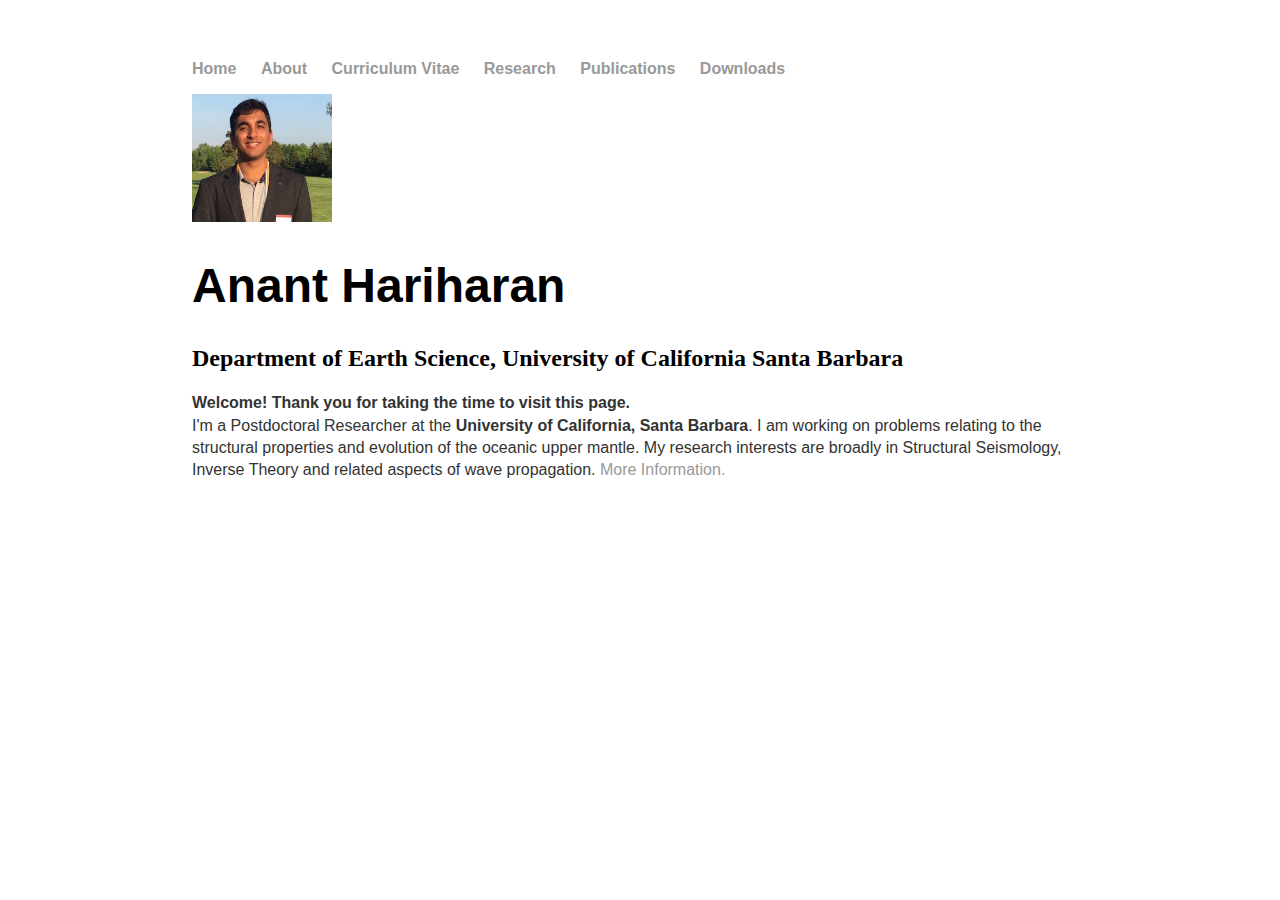
<file: index.html>
<!DOCTYPE html>
<html>
	<head>
		<title>Anant Hariharan</title>
		<!-- link to main stylesheet -->
		<link rel="stylesheet" type="text/css" href="/css/main.css">
	</head>

	<body>
		<nav>
    		<ul>
        		<li><a href="/">Home</a></li>
	        	<li><a href="/about">About</a></li>
        		<li><a href="/Curriculum Vitae">Curriculum Vitae</a></li>
        		<li><a href="/Research">Research</a></li>
			<li><a href="/Publications">Publications</a></li>
			<li><a href="/Downloads">Downloads</a></li>

 		</ul>
		</nav>
 <img src="IMG_3991.jpg" ALIGN=”right” alt="me" style="width:140px;height:128px;">
		<div class="container">
    		<div class="blurb">
        		<h1>Anant Hariharan </h1>
			

			<h2>Department of Earth Science, University of California Santa Barbara</h2>
			<p> <b> Welcome! Thank you for taking the time to visit this page. </b> <br>I'm a Postdoctoral Researcher at the <b>University of California, Santa Barbara</b>. I am working on problems relating to the structural properties and evolution of the oceanic upper mantle. My research interests are broadly in
Structural Seismology, Inverse Theory and related aspects of wave propagation. <a href="/Research"> More Information.</a></p>
    		</div><!-- /.blurb -->
		</div><!-- /.container -->

	</body>
</html>
</file>
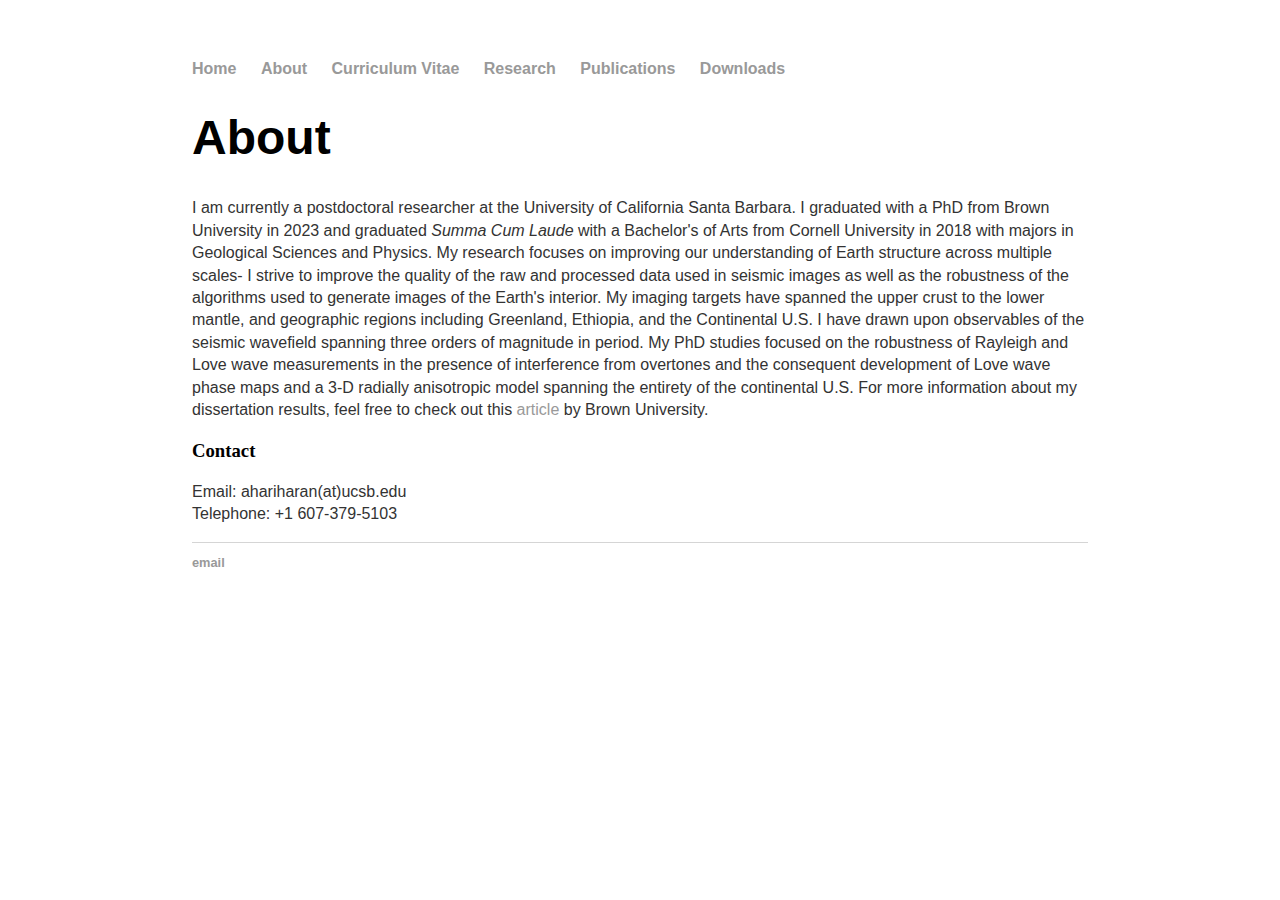
<file: about/index.html>
<html>
	<head>
		<!-- link to main stylesheet -->
		<link rel="stylesheet" type="text/css" href="/css/main.css">
	</head>

	<body>
		<nav>
    		<ul>
        		<li><a href="/">Home</a></li>
	        	<li><a href="/about">About</a></li>
        		<li><a href="/Curriculum Vitae">Curriculum Vitae</a></li>
        		<li><a href="/Research">Research</a></li>
			            		<li><a href="/Publications">Publications</a></li>

			<li><a href="/Downloads">Downloads</a></li>


    		</ul>
		</nav>

		<div class="about">
			<h1>About</h1>
			<p> I am currently a postdoctoral researcher at the University of California Santa Barbara. I graduated with a PhD from Brown University in 2023 and graduated <i>Summa Cum Laude</i> with a Bachelor's of Arts from Cornell University in 2018 with majors in Geological Sciences and Physics.
My research focuses on improving our understanding of Earth structure across multiple scales- I strive to improve the quality of the raw and processed data used in seismic images as well as the robustness
of the algorithms used to generate images of the Earth's interior. My imaging targets have spanned the upper crust to the lower mantle, and geographic regions including Greenland, Ethiopia, and the Continental U.S. I have drawn upon observables of the seismic wavefield
spanning three orders of magnitude in period.

My PhD studies focused on the robustness of Rayleigh and Love wave measurements in the presence of interference from
overtones and the consequent development of Love wave phase maps and a 3-D radially anisotropic model spanning the entirety of the continental U.S. 
For more information about my dissertation results, feel free to check out  this <a href="https://graduateschool.brown.edu/news/2023-05-25/joukowsky-2023-hariharan">article</a> by Brown University.			</p>
			
			
			
						<h3>Contact</h3>
			<p> Email: ahariharan(at)ucsb.edu <br>
			Telephone: +1 607-379-5103</p>


		</div>

		<footer>
    		<ul>
        		<li><a href="mailto:anant_hariharan@brown.edu">email</a></li>
			</ul>
		</footer>
	</body>
</html>
</file>
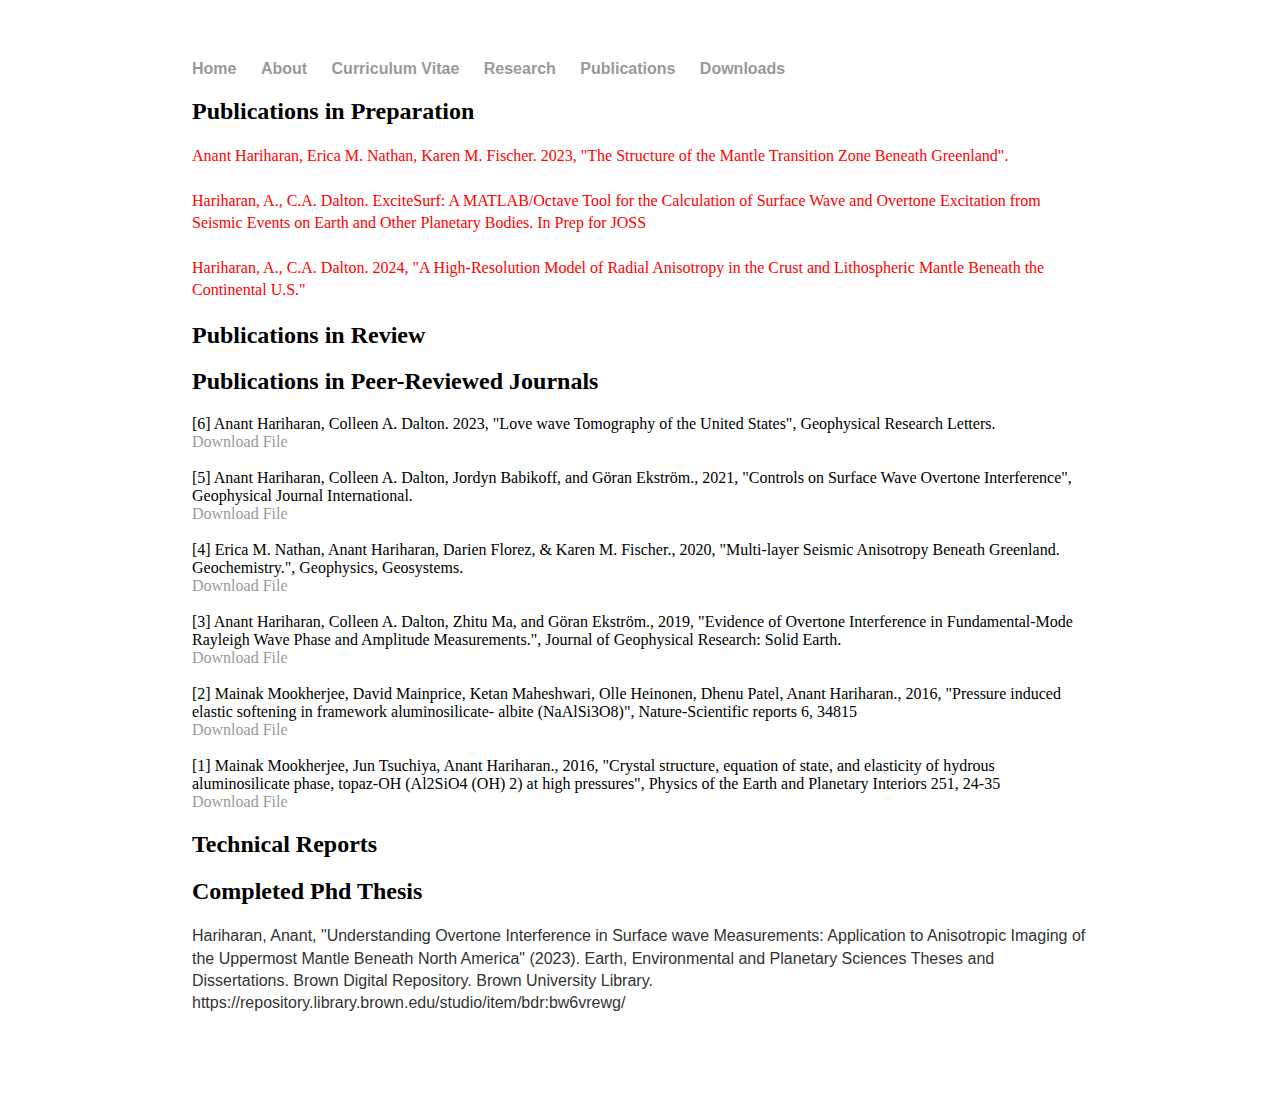
<file: Publications/index.html>
<html>
	<head>
		<!-- link to main stylesheet -->
		<link rel="stylesheet" type="text/css" href="/css/main.css">
	</head>

	<body>
		<nav>
    		<ul>
        		<li><a href="/">Home</a></li>
	        	<li><a href="/about">About</a></li>
        		<li><a href="/Curriculum Vitae">Curriculum Vitae</a></li>
        		<li><a href="/Research">Research</a></li>
            		<li><a href="/Publications">Publications</a></li>
			<li><a href="/Downloads">Downloads</a></li>


    		</ul>
		</nav>

		<div class="Publications">
	

      <h2>Publications in Preparation</h2>
			<p> 
	<font size="3" face="verdana" color="red">
      Anant Hariharan, Erica M. Nathan, Karen M. Fischer. 2023, "The Structure of the Mantle Transition Zone Beneath Greenland".
	<br/>
			<br/>

		Hariharan, A., C.A. Dalton. ExciteSurf: A MATLAB/Octave Tool for the Calculation of Surface Wave and Overtone Excitation from Seismic Events on Earth
and Other Planetary Bodies. In Prep for JOSS
		<br/>

<br/>
		Hariharan, A., C.A. Dalton. 2024, "A High-Resolution Model of Radial Anisotropy in the Crust and Lithospheric Mantle Beneath the Continental U.S."
		<br/>		
				</font>
      </p>
			     <h2>Publications in Review</h2>
			<p> 
	<font size="3" face="verdana" color="blue">

				</font>
      </p>	
			
			<h2>Publications in Peer-Reviewed Journals</h2>
<font size="3" face="verdana" color="black">
	
	[6] Anant Hariharan, Colleen A. Dalton. 2023, "Love wave Tomography of the United States", Geophysical Research Letters.
		<br/>
		<a href="https://agupubs.onlinelibrary.wiley.com/doi/abs/10.1029/2022GL101374" download> Download File</a>

		<br/>
		<br/>

	[5] Anant Hariharan, Colleen A. Dalton, Jordyn Babikoff, and Göran Ekström., 2021, "Controls on Surface Wave Overtone Interference", Geophysical Journal International.
		<br/>
	<a href="Hariharanetal2022.pdf" download> Download File</a>
	<br/>	
				<br/>
[4] Erica M. Nathan, Anant Hariharan, Darien Florez, & Karen M. Fischer., 2020, "Multi‐layer Seismic Anisotropy Beneath Greenland. Geochemistry.", Geophysics, Geosystems.
	<br/>
	<a href="2020GC009512.pdf" download> Download File</a>
		<br/>	
				<br/>
	
[3] Anant Hariharan, Colleen A. Dalton, Zhitu Ma, and Göran Ekström., 2019, "Evidence of Overtone Interference in Fundamental‐Mode Rayleigh Wave Phase and Amplitude Measurements.", Journal of Geophysical Research: Solid Earth.
		<br/>
	<a href="Hariharanetal2020.pdf" download> Download File</a>

	<br/>
	<br/>
[2] Mainak Mookherjee, David Mainprice, Ketan Maheshwari, Olle Heinonen, Dhenu Patel, Anant Hariharan., 2016, "Pressure induced elastic softening in framework aluminosilicate- albite (NaAlSi3O8)", Nature-Scientific reports 6, 34815
			<br/>				
	<a href="srep34815.pdf" download> Download File</a>
	<br/>
	<br/>
[1] Mainak  Mookherjee, Jun Tsuchiya, Anant Hariharan., 2016, "Crystal structure, equation of state, and elasticity of hydrous aluminosilicate phase, topaz-OH (Al2SiO4 (OH) 2) at high pressures",
 Physics of the Earth and Planetary Interiors 251, 24-35 <br/>
     	<a href="1-s2.0-S0031920115001661-main.pdf" download> Download File</a>
			
			</font>

				<h2>Technical Reports</h2>
<font size="3" face="verdana" color="black">
	
	
				</font>


					<h2> Completed Phd Thesis </h2>
			<p> 
	<font size="3" face="verdana" color="magenta">
				</font>


Hariharan, Anant, "Understanding Overtone Interference in Surface wave Measurements: Application to Anisotropic Imaging of the Uppermost Mantle Beneath North America" (2023). Earth, Environmental and Planetary Sciences Theses and Dissertations. Brown Digital Repository. Brown University Library. https://repository.library.brown.edu/studio/item/bdr:bw6vrewg/
	<br/>
			<br/>
			      </p>

	
		</div>


	</body>
</html>
</file>
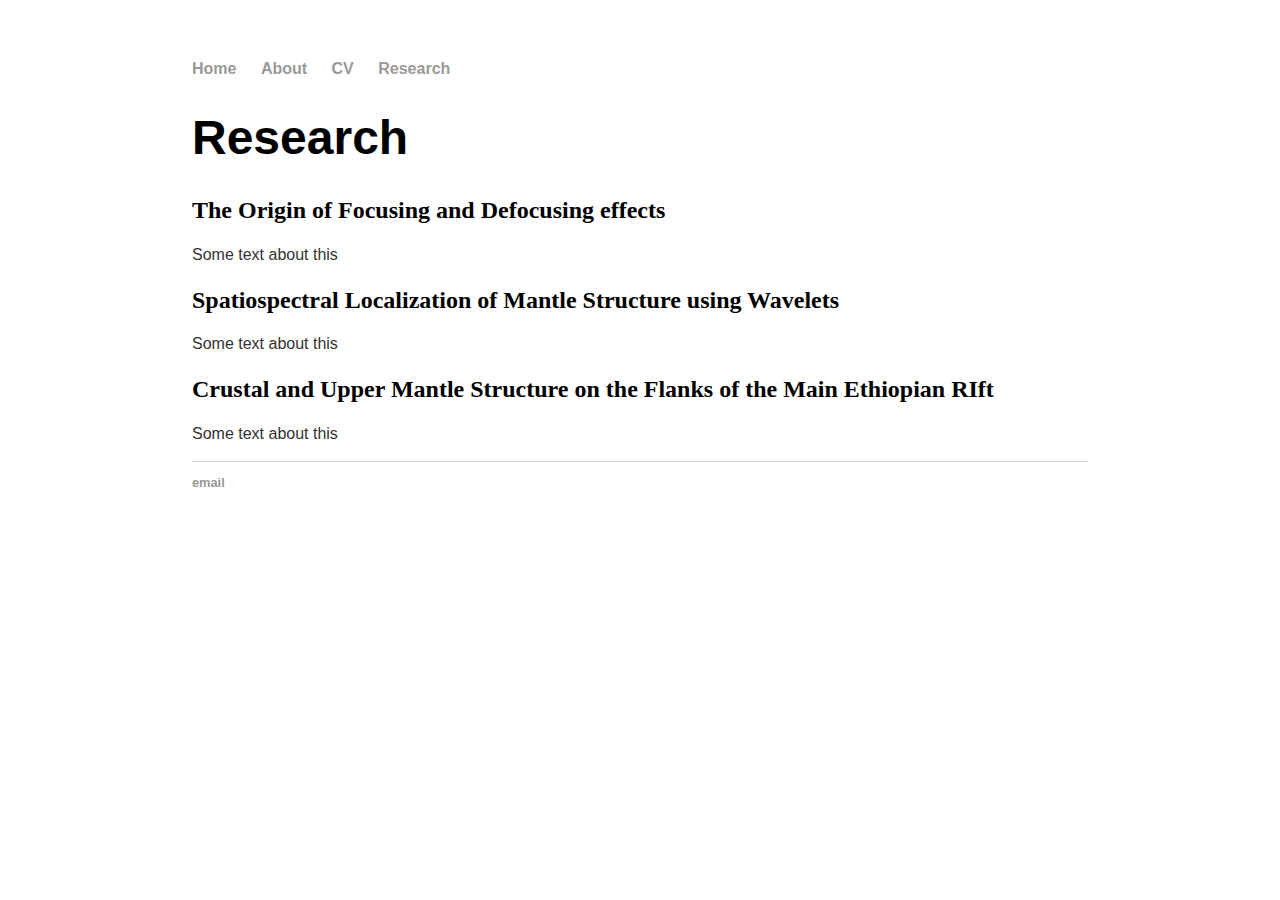
<file: research/index.html>
<html>
	<head>
		<!-- link to main stylesheet -->
		<link rel="stylesheet" type="text/css" href="/css/main.css">
	</head>

	<body>
		<nav>
    		<ul>
        		<li><a href="/">Home</a></li>
	        	<li><a href="/about">About</a></li>
        		<li><a href="/cv">CV</a></li>
        		<li><a href="/Research">Research</a></li>

    		</ul>
		</nav>

		<div class="Research">
			<h1>Research</h1>
			<h2> The Origin of Focusing and Defocusing effects</h2>
      <p> Some text about this</p>
     <h2> Spatiospectral Localization of Mantle Structure using Wavelets</h2>
      <p> Some text about this</p>
      <h2> Crustal and Upper Mantle Structure on the Flanks of the Main Ethiopian RIft</h2>
      <p> Some text about this</p>

		</div>

		<footer>
    		<ul>
        		<li><a href="mailto:anant_hariharan@brown.edu">email</a></li>
			</ul>
		</footer>
	</body>
</html>
</file>
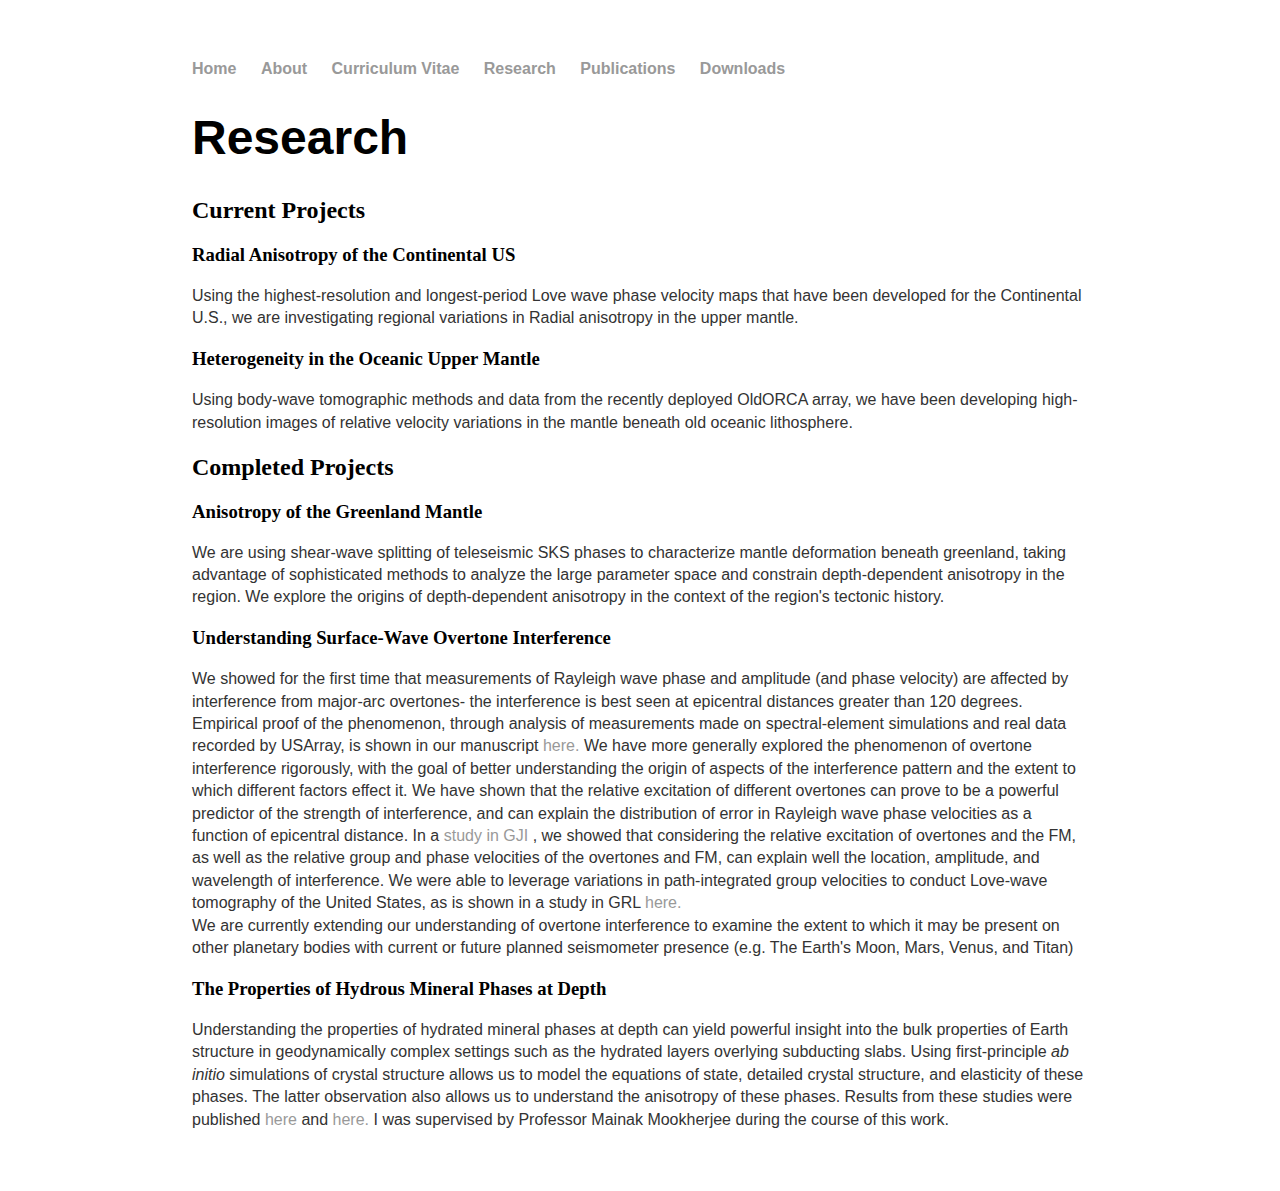
<file: Research/index.html>
<html>
	<head>
		<!-- link to main stylesheet -->
		<link rel="stylesheet" type="text/css" href="/css/main.css">
	</head>

	<body>
		<nav>
    		<ul>
        		<li><a href="/">Home</a></li>
	        	<li><a href="/about">About</a></li>
        		<li><a href="/Curriculum Vitae">Curriculum Vitae</a></li>
        		<li><a href="/Research">Research</a></li>
			<li><a href="/Publications">Publications</a></li>
			<li><a href="/Downloads">Downloads</a></li>


    		</ul>
		</nav>

		<div class="Research">

			<h1>Research</h1>
					<h2>Current Projects</h2>
			
      <h3> Radial Anisotropy of the Continental US</h3>
      <p> 
Using the highest-resolution and longest-period Love wave phase velocity maps that have been developed for the Continental U.S., we are investigating regional variations in Radial anisotropy in the upper mantle. 

			<br>
	     	</p>

			      <h3> Heterogeneity in the Oceanic Upper Mantle </h3>
      <p> Using body-wave tomographic methods and data from the recently deployed OldORCA array, we have been developing high-resolution images of relative velocity variations in the mantle beneath old oceanic lithosphere.
			<br>
			</p>

	         
			</p>

			
      		<h2>Completed Projects</h2>

	

			   <h3>Anisotropy of the Greenland Mantle</h3>
      <p> We are using shear-wave splitting of teleseismic SKS phases to characterize mantle deformation beneath greenland, taking advantage of sophisticated methods to analyze
	      the large parameter space and constrain depth-dependent anisotropy in the region. We explore the origins of depth-dependent anisotropy in the context of the region's tectonic history.</p>
			
			      <h3> Understanding Surface-Wave Overtone Interference</h3>
      <p> 
	            <p> We showed for the first time that measurements of Rayleigh wave phase and amplitude (and phase velocity) are affected by interference from major-arc overtones- the interference is best seen at epicentral distances greater than 120 degrees.
	      Empirical proof of the phenomenon, through analysis of measurements made on spectral-element simulations and real data recorded by USArray, is shown in our manuscript <a href="https://agupubs.onlinelibrary.wiley.com/doi/abs/10.1029/2019JB018540?af=R"> here. </a> 
	     We have more generally explored the phenomenon of overtone interference rigorously, with the goal of better understanding the origin of aspects of the interference pattern
	      and the extent to which different factors effect it. We have shown that the relative excitation of different overtones can prove to be a powerful predictor of the strength of interference, and can explain the distribution of error in Rayleigh wave phase velocities as a function of epicentral distance.
			    In a <a href = "https://academic.oup.com/gji/article/228/3/1665/6406488"> study in GJI </a>, we showed that considering the relative excitation of overtones and the FM, as well as the relative group and phase velocities of the overtones and FM, can explain well the location, amplitude, and wavelength of interference.
			    We were able to leverage variations in path-integrated group velocities to conduct Love-wave tomography of the United States, as is shown in a study in GRL <a href="https://agupubs.onlinelibrary.wiley.com/doi/10.1029/2022GL101374"> here. </a>
	     
	      <br>
	      We are currently extending our understanding of overtone interference to examine the extent to which it may be present on other planetary bodies with current or future planned seismometer presence (e.g. The Earth's Moon, Mars, Venus, and Titan)

			<br>
	     	</p>
			
			
			
					<h3>The Properties of Hydrous Mineral Phases at Depth</h3>
      <p> Understanding the properties of hydrated mineral phases at depth can yield powerful insight into the bulk properties of Earth structure
in geodynamically complex settings such as the hydrated layers overlying subducting slabs. Using first-principle <i> ab initio </i> simulations of crystal
structure allows us to model the equations of state, detailed crystal structure, and elasticity of these phases. The latter observation also allows us to understand
	      the anisotropy of these phases. Results from these studies were published  <a href="https://www.nature.com/articles/srep34815"> here </a> and  <a href="https://www.sciencedirect.com/science/article/abs/pii/S0031920115001661"> here. </a>
	      I was supervised by Professor Mainak Mookherjee during the course of this work. </p>
			
			
		</div>


	</body>
</html>
</file>
<file: css/main.css>
body {
    margin: 60px auto;
    width: 70%;
}
nav ul, footer ul {
    font-family:'Helvetica', 'Arial', 'Sans-Serif';
    padding: 0px;
    list-style: none;
    font-weight: bold;
}
nav ul li, footer ul li {
    display: inline;
    margin-right: 20px;
}
a {
    text-decoration: none;
    color: #999;
}
a:hover {
    text-decoration: underline;
}
h1 {
    font-size: 3em;
    font-family:'Helvetica', 'Arial', 'Sans-Serif';
}
p {
    font-size: 1em;
    line-height: 1.4em;
    color: #333;
    font-family:'Helvetica', 'Arial', 'Sans-Serif';

}
footer {
    border-top: 1px solid #d5d5d5;
    font-size: .8em;
}

ul.posts { 
    margin: 20px auto 40px; 
    font-size: 1.5em;
}

ul.posts li {
    list-style: none;
}

<img style="border:5px solid black">
</file>
